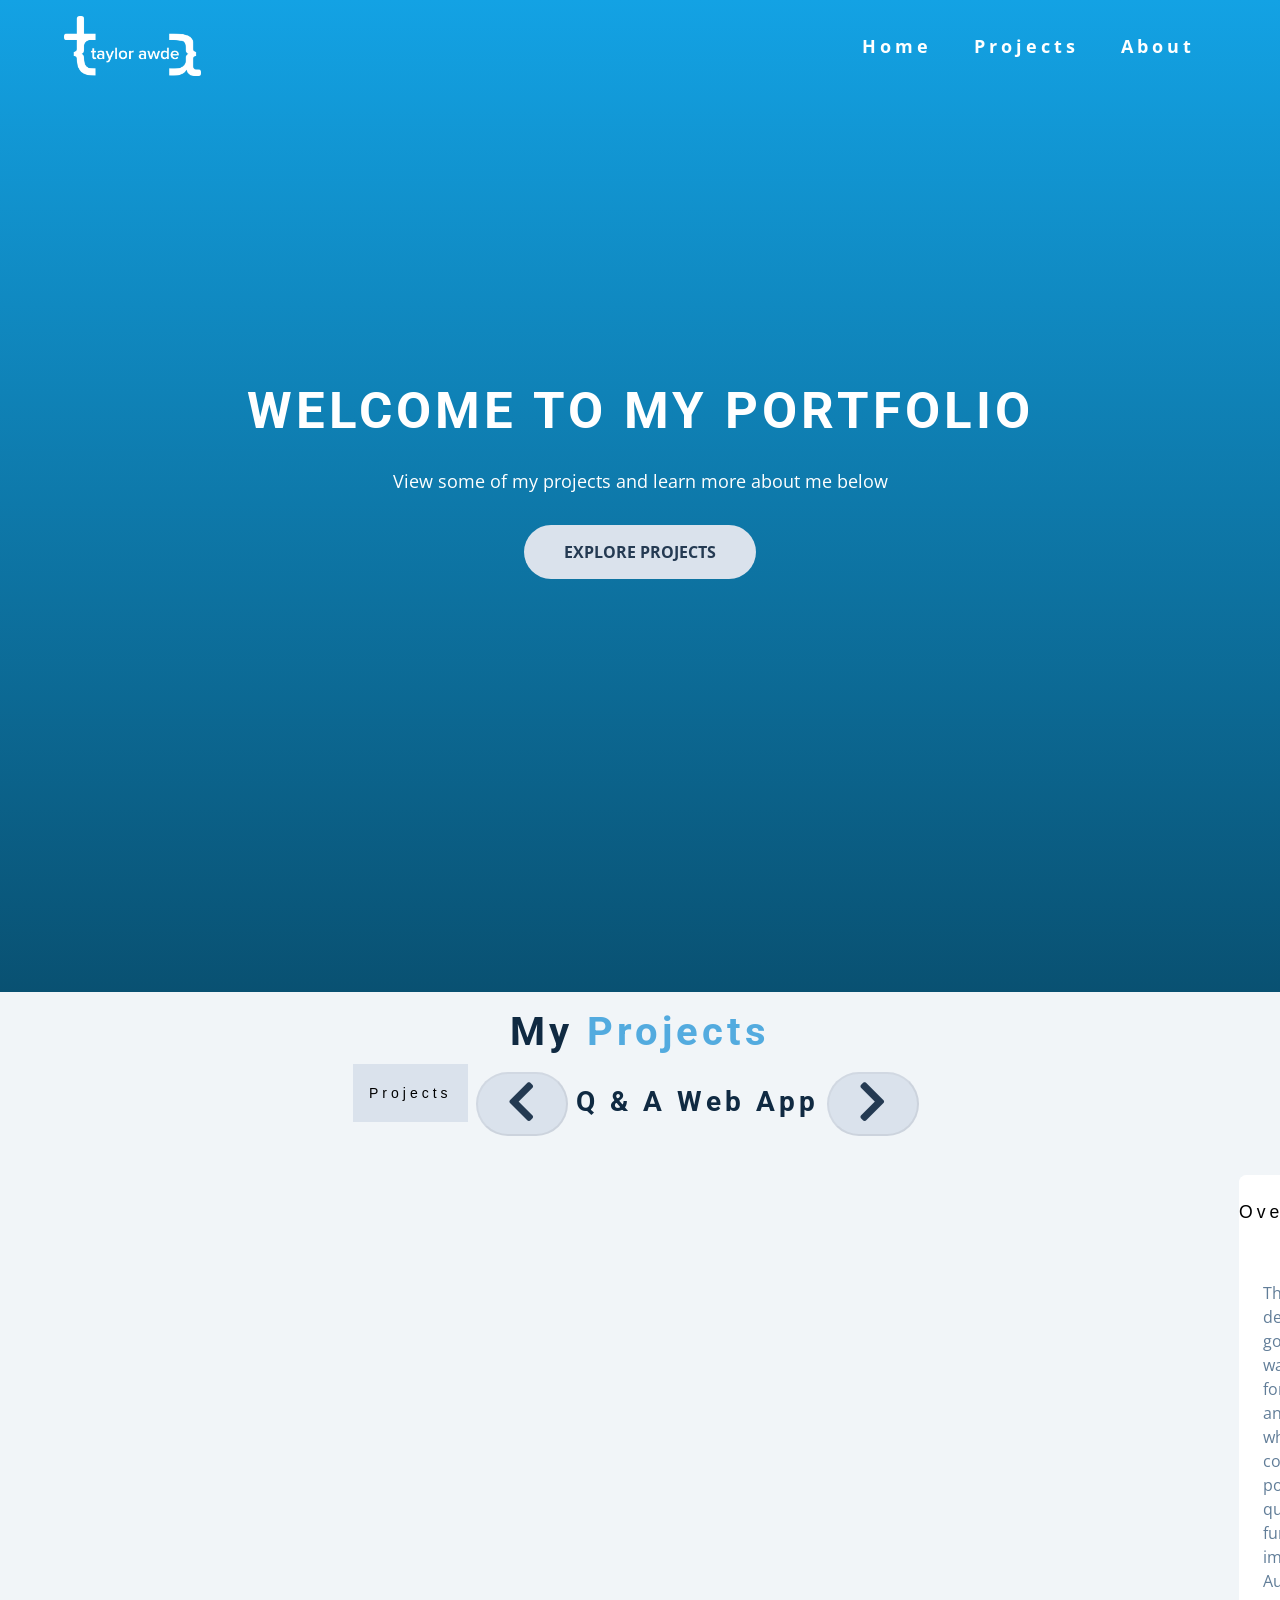
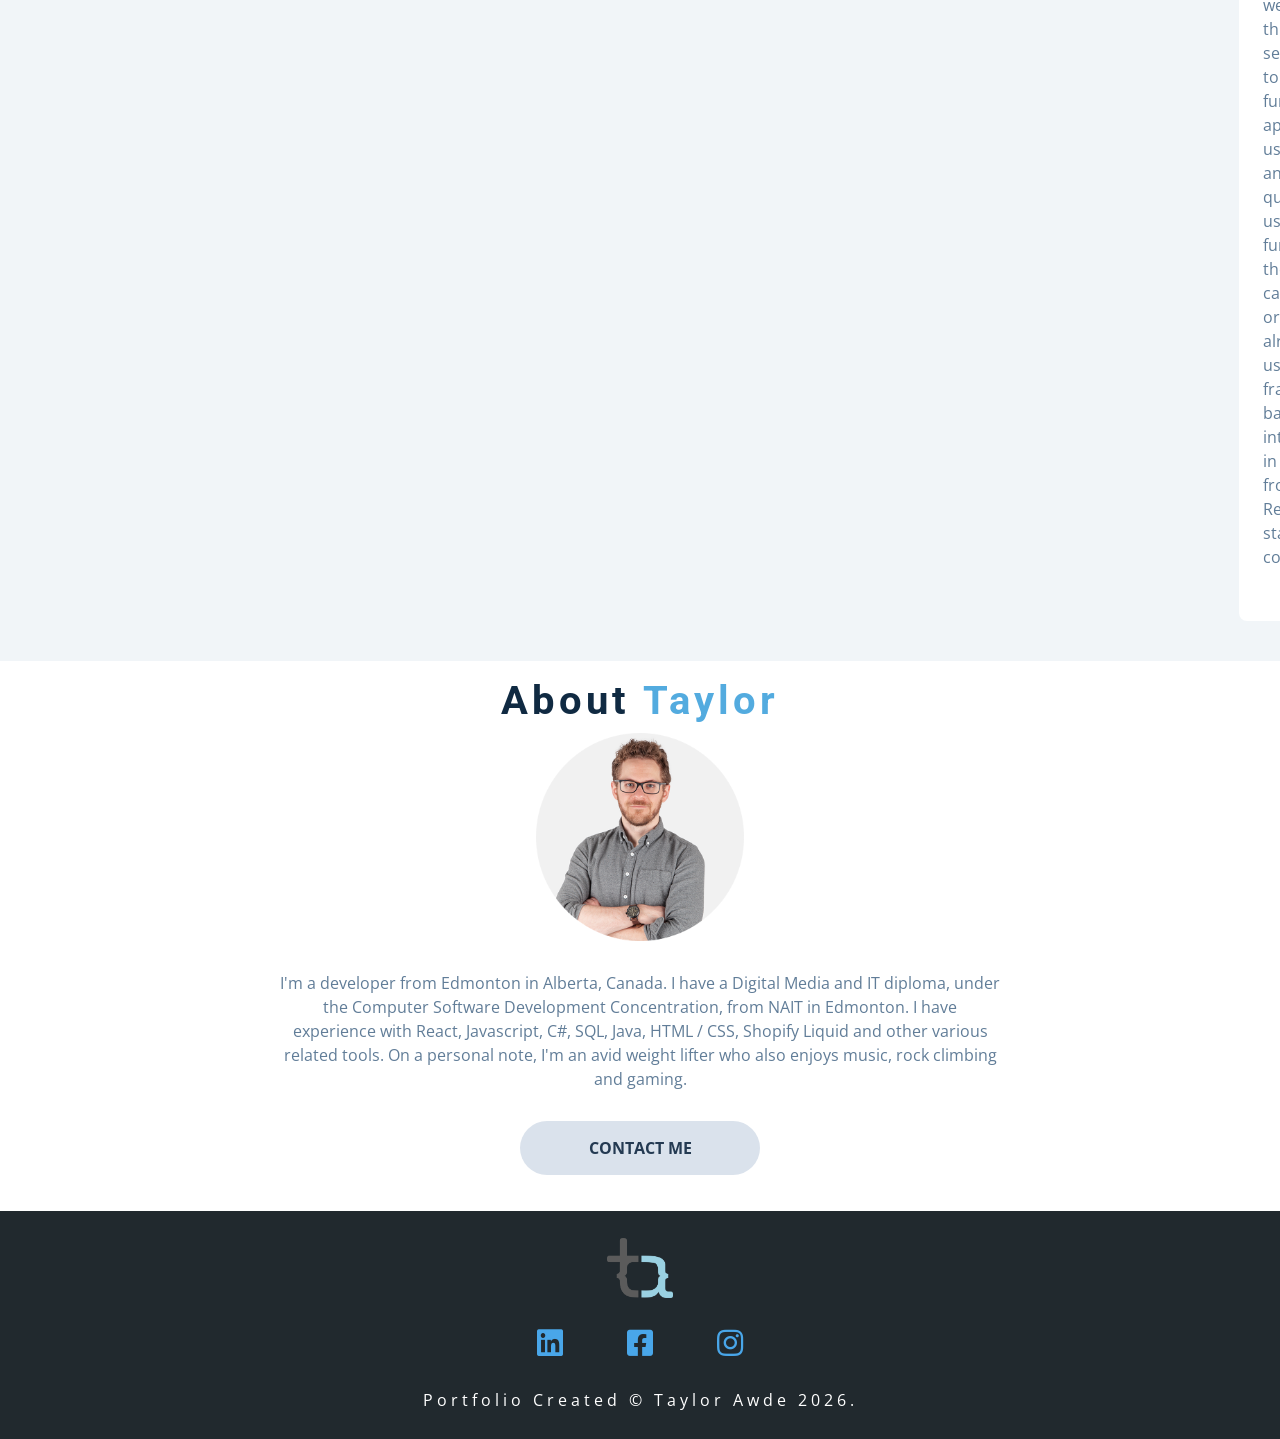
<file: index.html>
<!DOCTYPE html>
<html lang="en">
  <head>
    <meta charset="UTF-8" />
    <meta name="viewport" content="width=device-width, initial-scale=1.0" />
    <meta
      name="description"
      content="Personal Portfolio page for Taylor Awde. Developer located in Edmonton with skills in React, Javascript, C# and more."
    />
    <title>Taylor Awde's Portfoloio</title>
    <link
      rel="stylesheet"
      href="https://cdnjs.cloudflare.com/ajax/libs/font-awesome/5.14.0/css/all.min.css"
    />
    <link rel="stylesheet" href="styles.css" />
    <link rel="shortcut icon" type="image/x-icon" href="/favicon.png" />
  </head>
  <body>
    <header id="home">
      <nav id="nav" class="reg-nav">
        <div class="nav-center">
          <div class="nav-header">
            <a href="#"
              ><img
                src="./logowhite.png"
                alt="TaylorAwde"
                class="logo animated-fadein"
                id="logoImg"
            /></a>
            <button class="nav-toggle">
              <i class="fas fa-bars white" id="menuBars"></i>
            </button>
          </div>
          <div class="links-container">
            <ul class="links">
              <li>
                <a href="#home" class="scroll-link">home</a>
              </li>
              <li>
                <a href="#projects" class="scroll-link">projects</a>
              </li>
              <li>
                <a href="#about" class="scroll-link">about</a>
              </li>
            </ul>
          </div>
        </div>
      </nav>
      <div class="banner">
        <div class="container">
          <h1 class="animated-left">Welcome to my Portfolio</h1>
          <p class="animated-right">
            View some of my projects and learn more about me below
          </p>
          <a
            href="#projects"
            class="scroll-link btn-new btn-new-white animated-up"
          >
            Explore projects
          </a>
        </div>
      </div>
    </header>
    <section id="projects" class="section">
      <div class="title">
        <h2 class="animated-left">My <span>Projects</span></h2>
        <div style="display: flex; justify-content: center">
          <!-- NEW -->
          <div class="dropdown">
            <button class="dropbtn">
              Projects
            </button>
            <div class="dropdown-content">
              <a href="" onclick="return false;" class="drop-pick" id="0">Q & A App</a>
              <a href="" onclick="return false;" class="drop-pick" id="1">Fit Tracker</a>
              <a href="" onclick="return false;" class="drop-pick" id="2">Infinite Jump</a>
            </div>
          </div>
          <!-- NEW -->
          <button class="prev-btn btn-new btn-new-white">
            <i class="fas fa-chevron-left"></i>
          </button>
          <h3 id="proj-Title" class="projTitle">
            <!-- Dynamically added with JS -->
          </h3>
          <button class="next-btn btn-new btn-new-white">
            <i class="fas fa-chevron-right"></i>
          </button>
        </div>
      </div>
      <div class="project-center section-center">
        <article class="project-img">
          <video id="proj-Video" autoplay loop muted>
            <!-- Dynamically added with JS -->
            <source src="" type="video/mp4" />
          </video>
        </article>
        <article class="project">
          <!-- btn container -->
          <div class="btn-container">
            <button class="tab-btn active" data-id="overview">Overview</button>
            <button class="tab-btn" data-id="skills">Built With</button>
            <button class="tab-btn" data-id="github">GitHub</button>
          </div>
          <article class="project-content">
            <!-- single item -->
            <div class="content active" id="overview">
              <p id="proj-Description">
                <!-- Dynamically added with JS -->
              </p>
              <a
                href="https://infinite-jumping-game.netlify.app/"
                class="hide-btn btn-new-white play-btn"
                >Play it!</a
              >
            </div>
            <!-- end of single item -->
            <!-- single item -->
            <div class="content" id="skills">
              <h4 class="title">Built With</h4>
              <ul>
                <li id="proj-Skill1"><!-- Dynamically added with JS --></li>
                <li id="proj-Skill2"><!-- Dynamically added with JS --></li>
                <li id="proj-Skill3"><!-- Dynamically added with JS --></li>
                <li id="proj-Skill4"><!-- Dynamically added with JS --></li>
                <li id="proj-Skill5"><!-- Dynamically added with JS --></li>
                <li id="proj-Skill6"><!-- Dynamically added with JS --></li>
              </ul>
            </div>
            <!-- end of single item -->
            <!-- single item -->
            <div class="content" id="github">
              <div class="title">
                <!-- Dynamically added with JS -->
                <a
                  id="proj-GitHub"
                  href=""
                  class="btn-new btn-new-white scnBtn"
                >
                  View on GitHub
                </a>
              </div>
            </div>
            <!-- end of single item -->
          </article>
        </article>
      </div>
    </section>
    <section id="about" class="section">
      <div class="title">
        <h2 class="animated-right-delay">About <span>Taylor</span></h2>
        <article class="personal-img">
          <img src="profilepic.png" alt="Taylor" class="animated-up-delay" />
        </article>
        <div class="text-box">
          <p>
            I'm a developer from Edmonton in Alberta, Canada. I have a 
            Digital Media and IT diploma, under the Computer Software
            Development Concentration, from NAIT in Edmonton. I have
            experience with React, Javascript, C#, SQL, Java, HTML / CSS,
            Shopify Liquid and other various related tools. On a personal note,
            I'm an avid weight lifter who also enjoys music, rock climbing and
            gaming.
          </p>
        </div>
        <div>
          <a
            href="mailto:taylorawde@gmail.com"
            class="btn-width btn-new btn-new-white"
          >
            Contact Me
          </a>
        </div>
        <div style="padding: 18px"></div>
      </div>
    </section>
    <footer class="section">
      <img src="favicon.png" alt="logo" class="logo-f align" />
      <div style="text-align: center" class="smSpace align">
        <a href="https://www.linkedin.com/in/taylor-awde/"
          ><i class="fab fa-linkedin"></i
        ></a>
        <a href="https://www.facebook.com/taylor.awde"
          ><i class="fab fa-facebook-square"></i
        ></a>
        <a href="https://www.instagram.com/taylorawde/"
          ><i class="fab fa-instagram"></i
        ></a>
      </div>
      <p>portfolio created &copy; Taylor Awde <span id="date"></span>.</p>
    </footer>
    <a href="#home" class="scroll-link top-link">
      <i class="fas fa-angle-double-up"></i>
    </a>
    <script src="app.js"></script>
  </body>
</html>
</file>
<file: styles.css>
/*
=============== 
Fonts
===============
*/
@import url('https://fonts.googleapis.com/css?family=Open+Sans|Roboto:400,700&display=swap');

/*
=============== 
Variables
===============
*/

:root {
  /* dark shades of primary color*/
  --clr-primary-1: hsl(205, 86%, 17%);
  --clr-primary-2: hsl(205, 77%, 27%);
  --clr-primary-3: hsl(205, 72%, 37%);
  --clr-primary-4: hsl(205, 63%, 48%);
  /* primary/main color */
  --clr-primary-5: #49a6e9;
  /* lighter shades of primary color */
  --clr-primary-6: hsl(205, 89%, 70%);
  --clr-primary-7: hsl(205, 90%, 76%);
  --clr-primary-8: hsl(205, 86%, 81%);
  --clr-primary-9: hsl(205, 90%, 88%);
  --clr-primary-10: hsl(205, 100%, 96%);
  /* darkest grey - used for headings */
  --clr-grey-1: hsl(209, 61%, 16%);
  --clr-grey-2: hsl(211, 39%, 23%);
  --clr-grey-3: hsl(209, 34%, 30%);
  --clr-grey-4: hsl(209, 28%, 39%);
  /* grey used for paragraphs */
  --clr-grey-5: hsl(210, 22%, 49%);
  --clr-grey-6: hsl(209, 23%, 60%);
  --clr-grey-7: hsl(211, 27%, 70%);
  --clr-grey-8: hsl(210, 31%, 80%);
  --clr-grey-9: hsl(212, 33%, 89%);
  --clr-grey-10: hsl(210, 36%, 96%);
  --clr-white: #fff;
  --clr-red-dark: hsl(360, 67%, 44%);
  --clr-red-light: hsl(360, 71%, 66%);
  --clr-green-dark: hsl(125, 67%, 44%);
  --clr-green-light: hsl(125, 71%, 66%);
  --clr-secondary: rgb(83, 171, 223);
  --clr-footer: rgb(33, 41, 46);
  --clr-black: #222;
  --ff-primary: 'Roboto', sans-serif;
  --ff-secondary: 'Open Sans', sans-serif;
  --transition: all 0.3s linear;
  --spacing: 0.25rem;
  --radius: 0.5rem;
  --light-shadow: 0 5px 15px rgba(0, 0, 0, 0.1);
  --dark-shadow: 0 5px 15px rgba(0, 0, 0, 0.2);
  --max-width: 1170px;
  --fixed-width: 620px;
  --fixed-width2: 240px;
}
/*
=============== 
Global Styles
===============
*/
:focus {
  outline: none;
}
html {
  scroll-behavior: smooth;
}
*,
::after,
::before {
  margin: 0;
  padding: 0;
  box-sizing: border-box;
}
body {
  font-family: var(--ff-secondary);
  background: var(--clr-grey-10);
  color: var(--clr-grey-1);
  line-height: 1.5;
  font-size: 0.875rem;
}
ul {
  list-style-type: none;
}
a {
  text-decoration: none;
}
img:not(.logo, .logo-f) {
  width: 100%;
}
img {
  display: block;
}

h1,
h2,
h3,
h4 {
  letter-spacing: var(--spacing);
  text-transform: capitalize;
  line-height: 1.25;
  margin-bottom: 0.75rem;
  font-family: var(--ff-primary);
}
h1 {
  font-size: 3rem;
}
h2 {
  font-size: 2rem;
}
h3 {
  font-size: 1.25rem;
}
h4 {
  font-size: 0.875rem;
}
p {
  margin-bottom: 1.25rem;
  color: var(--clr-grey-5);
}
@media screen and (min-width: 800px) {
  h1 {
    font-size: 3.2rem;
    padding: 20px;
  }
  h2 {
    font-size: 2.5rem;
    padding-top: 20px;
  }
  h3 {
    font-size: 1.75rem;
  }
  h4 {
    font-size: 1rem;
  }
  body {
    font-size: 1rem;
  }
  h1,
  h2,
  h3,
  h4 {
    line-height: 1;
  }
}
li {
  text-align: center;
  padding: 5px;
}
.projTitle {
  padding-top: 1.5rem;
}
.prev-btn,
.next-btn {
  color: var(--clr-primary-7);
  font-size: 2.85rem;
  background: transparent;
  border-color: rgba(0, 0, 0, 0.062);
  border-radius: 3rem;
  margin: 0.5rem 0.5rem;
  padding: 0.25rem 1.85rem 0.25rem 1.85rem;
  transition: var(--transition);
  cursor: pointer;
}
.btn-container {
  border-top-left-radius: var(--radius);
  border-top-right-radius: var(--radius);
  display: grid;
  grid-template-columns: 1fr 1fr 1fr;
}
.tab-btn:nth-child(1) {
  border-top-left-radius: var(--radius);
}
.tab-btn:nth-child(3) {
  border-top-right-radius: var(--radius);
}
.tab-btn {
  padding: 1rem 0;
  border: none;
  text-transform: capitalize;
  font-size: 0.875rem;
  display: block;
  background: var(--clr-grey-9);
  cursor: pointer;
  transition: var(--transition);
  letter-spacing: var(--spacing);
}
.tab-btn:hover:not(.active) {
  background: var(--clr-primary-10);
  color: var(--clr-primary-5);
}
.fab {
  padding: 30px;
  font-size: 30px;
  text-align: center;
  text-decoration: none;
  cursor: pointer;
  color: var(--clr-primary-5);
}
.fab:hover {
  color: var(--clr-primary-7);
}
.hide-btn {
  display: none;
}
/* animated buttons */

.btn-new:link,
.btn-new:visited {
  font-weight: 700;
  text-transform: uppercase;
  text-decoration: none;
  padding: 15px 40px;
  display: inline-block;
  border-radius: 100px;
  transition: all 0.2s;
}

.btn-width {
  width: var(--fixed-width2);
}

.btn-new:hover {
  transform: translateY(-3px);
  box-shadow: 0 10px 20px rgba(0, 0, 0, 0.2);
}

.btn-new:active {
  transform: translateY(-1px);
  box-shadow: 0 5px 10px rgba(0, 0, 0, 0.2);
}

.btn-new-white {
  background-color: var(--clr-grey-9);
  color: var(--clr-grey-2);
}

.btn-new::after {
  content: '';
  display: inline-block;
  height: 100%;
  width: 100%;
  border-radius: 100px;
  position: absolute;
  top: 0;
  left: 0;
  z-index: -1;
  transition: all 0.4s;
}

.btn-new-white::after {
  background-color: var(--clr-grey-9);
}

.btn-new:hover::after {
  transform: scaleX(1.4) scaleY(1.6);
  opacity: 0;
}

/* old button properties */

.btn {
  text-transform: uppercase;
  background: transparent;
  color: var(--clr-black);
  padding: 0.375rem 0.75rem;
  letter-spacing: var(--spacing);
  display: inline-block;
  transition: var(--transition);
  font-size: 0.875rem;
  border: 2px solid var(--clr-black);
  cursor: pointer;
  box-shadow: 0 1px 3px rgba(0, 0, 0, 0.2);
  border-radius: var(--radius);
}
.btn:hover {
  color: var(--clr-white);
  background: var(--clr-black);
}
.btn-white {
  color: var(--clr-white);
  border-color: var(--clr-white);
  border-radius: 0;
  padding: 0.5rem 1rem;
}
.btn-black {
  color: var(--clr-black);
  border-color: var(--clr-black);
  border-radius: 0;
  padding: 0.5rem 1rem;
}
.btn:hover {
  background: var(--clr-white);
  color: var(--clr-secondary);
}
.scnBtn {
  padding-left: 24px;
  padding-right: 24px;
  margin-top: 20px;
}

/* section */

.personal-img {
  width: 13rem;
  margin: 0 auto;
  padding-bottom: 30px;
}
.section-center {
  width: 90vw;
  margin: 0 auto;
  max-width: 1170px;
}
.project-img {
  text-align: center;
}
.project-img video {
  border-radius: var(--radius);
  height: 26rem;
  margin: 0 auto;
}
.text-box {
  padding-bottom: 10px;
  /* width: 1000px;
  margin: 0 auto; */
}
@media screen and (min-width: 645px) {
  .project-img video {
    height: 30rem;
  }
}

@media screen and (min-width: 992px) {
  .tab-btn {
    font-size: 1.1rem;
  }
  .text-box {
  padding-bottom: 10px;
  width: 1000px;
  margin: 0 auto;
}
  .section-center {
    width: 95vw;
  }
  .project-img {
    margin: 0 auto;
  }
  .project-center {
    display: grid;
    grid-template-columns: 1fr 1fr;
    column-gap: 2rem;
    padding-top: 15px;
  }
  .project-img video {
    height: 36rem;
  }
}
main {
  min-height: 100vh;
  display: grid;
  place-items: center;
}
.project {
  background: var(--clr-white);
  border-radius: var(--radius);
  display: grid;
  grid-template-rows: auto 1fr;
  margin-top: 1rem;
}
.project-content {
  border-bottom-left-radius: var(--radius);
  border-bottom-right-radius: var(--radius);
  padding: 2rem 1.5rem;
}
.align {
  margin: 0 auto;
}

/* hide content */
.content {
  display: none;
}
.tab-btn.active {
  background: var(--clr-white);
}
.content.active {
  display: block;
}
/*
=============== 
Scroll
===============
*/
/* navbar */
nav {
  padding: 1rem 1.5rem;
}
.white {
  color: var(--clr-white);
}
/* fixed nav */
.fixed-nav {
  position: fixed;
  top: 0;
  left: 0;
  width: 100%;
  background: var(--clr-white);
  box-shadow: var(--light-shadow);
}
.fixed-nav .links a {
  color: var(--clr-grey-1);
}
.fixed-nav .links a:hover {
  color: var(--clr-secondary);
}
.reg-nav .links a {
  color: var(--clr-white);
}
.reg-nav .links a:hover {
  color: var(--clr-secondary);
}
/* .fixed-nav .links-container {
  height: auto !important;
} */
.nav-header {
  display: flex;
  align-items: center;
  justify-content: space-between;
}
.nav-toggle {
  font-size: 1.5rem;
  color: var(--clr-grey-1);
  background: transparent;
  border-color: transparent;
  transition: var(--transition);
  cursor: pointer;
}
.nav-toggle:hover {
  color: var(--clr-secondary);
}
.logo,
.logo-f {
  height: 60px;
}
.logo:hover {
  content: url(./logoblue.png);
}
.links-container {
  height: 0;
  overflow: hidden;
  transition: var(--transition);
}
.show-links {
  height: 200px;
}
.links a {
  color: var(--clr-grey-5);
  font-size: 1.1rem;
  text-transform: capitalize;
  letter-spacing: var(--spacing);
  display: block;
  transition: var(--transition);
  font-weight: bold;
  padding: 0.75rem 0;
}
.links a:hover {
  color: var(--clr-grey-2);
}
@media screen and (min-width: 800px) {
  nav {
    background: transparent;
  }
  .nav-center {
    width: 90vw;
    max-width: 1170px;
    margin: 0 auto;
    display: flex;
    align-items: center;
    justify-content: space-between;
  }
  .nav-header {
    padding: 0;
  }
  .nav-toggle {
    display: none;
  }
  .links-container {
    height: auto !important;
  }
  .links {
    display: flex;
  }
  .links a {
    background: transparent;
    color: var(--clr-white);
    font-size: 1.1rem;
    text-transform: capitalize;
    letter-spacing: var(--spacing);
    display: block;
    transition: var(--transition);
    margin: 0 1rem;
    font-weight: bold;
    padding: 0;
  }
  .links a:hover {
    color: var(--clr-white);
  }
}

/* hero */

header {
  min-height: 100vh;
  background: linear-gradient(rgb(19, 162, 228), rgb(9, 81, 114));
  /* background-color: #229ecf; */
}
.banner {
  min-height: 100vh;
  display: grid;
  place-items: center;
  text-align: center;
  padding-bottom: 140px;
}
.banner p {
  padding-bottom: 10px;
  font-size: 1.1rem;
}
.container h1 {
  color: var(--clr-white);
  text-transform: uppercase;
}
.container p {
  color: var(--clr-white);
  max-width: 25rem;
  margin: 0 auto;
  margin-bottom: 1.25rem;
  padding-left: 2.5rem;
  padding-right: 2.5rem;
}
@media screen and (min-width: 768px) {
  .container p {
    max-width: 40rem;
  }
}
/* sections and title */
.title {
  text-align: center;
}
.title p {
  padding-left: 50px;
  padding-right: 50px;
}
@media screen and (min-width: 768px) {
  .title p {
    padding-left: 140px;
    padding-right: 140px;
  }
}
.title span {
  color: var(--clr-secondary);
}
#about {
  background: var(--clr-white);
  margin-top: 40px;
}
footer {
  background: var(--clr-footer);
  padding: 1.7rem 1rem;
}
footer p {
  color: var(--clr-white);
  text-align: center;
  text-transform: capitalize;
  letter-spacing: var(--spacing);
  margin-bottom: 0;
}

.top-link {
  font-size: 1.55rem;
  position: fixed;
  bottom: 1.05rem;
  right: 1.05rem;
  width: 2rem;
  height: 2rem;
  display: grid;
  place-items: center;
  border-radius: var(--radius);
  background: var(--clr-secondary);
  color: var(--clr-grey-2);
  animation: bounce 3s ease-in-out infinite;

  visibility: hidden;
  z-index: -100;
}
.show-link {
  visibility: visible;
  z-index: 100;
}
.fas:hover {
  color: var(--clr-primary-7);
}

/* dropdown */

.dropbtn {
  padding: 1.3rem 1rem;
  border: none;
  text-transform: capitalize;
  font-size: 0.875rem;
  text-decoration: none;
  display: block;
  background: var(--clr-grey-9);
  cursor: pointer;
  transition: var(--transition);
  letter-spacing: var(--spacing);
  border: none;
}

.dropbtn:hover:not(.active) {
  background: var(--clr-primary-10);
  color: var(--clr-primary-5);
}

.dropdown {
  position: relative;
  display: inline-block;
}

.dropdown-content {
  display: none;
  position: absolute;
  background-color: #f9f9f9;
  min-width: 110px;
  box-shadow: 0px 8px 16px 0px rgba(0,0,0,0.2);
  z-index: 1;
}

.dropdown-content a {
  color: black;
  padding: 12px 16px;
  text-decoration: none;
  display: block;
}

.dropdown-content a:hover {background-color: #f1f1f1}

.dropdown:hover .dropdown-content {
  display: block;
}

/* .dropdown:hover .dropbtn {
  /* background-color: #3e8e41; */
/* } */

/* animations */

.animated-up {
  animation: moveInBottom 0.5s ease-out 0.75s;
  animation-fill-mode: backwards;
}
.animated-left {
  animation-name: moveInLeft;
  animation-duration: 1s;
  animation-timing-function: ease-out;
}

.animated-right {
  animation: moveInRight 1s ease-out;
}
.animated-up-delay {
  animation: moveInBottom 0.5s ease-out 2s;
  animation-fill-mode: backwards;
}
.animated-right-delay {
  animation: moveInRight 1s ease-out 1.5s;
  animation-fill-mode: backwards;
}
.animated-fadein {
  animation: fadeIn 2.5s ease-out;
  animation-fill-mode: backwards;
}

@keyframes bounce {
  0% {
    transform: scale(1);
  }
  50% {
    transform: scale(1.15);
  }
  100% {
    transform: scale(1);
  }
}

@keyframes moveInLeft {
  0% {
    opacity: 0;
    transform: translateX(-100px);
  }
  80% {
    transform: translateX(10px);
  }
  100% {
    opacity: 1;
    transform: translate(0);
  }
}

@keyframes moveInRight {
  0% {
    opacity: 0;
    transform: translateX(100px);
  }
  80% {
    transform: translateX(-10px);
  }
  100% {
    opacity: 1;
    transform: translate(0);
  }
}

@keyframes moveInBottom {
  0% {
    opacity: 0;
    transform: translateY(30px);
  }
  100% {
    opacity: 1;
    transform: translate(0);
  }
}

@keyframes fadeIn {
  0% {
    opacity: 0;
  }
  100% {
    opacity: 1;
  }
}
</file>
